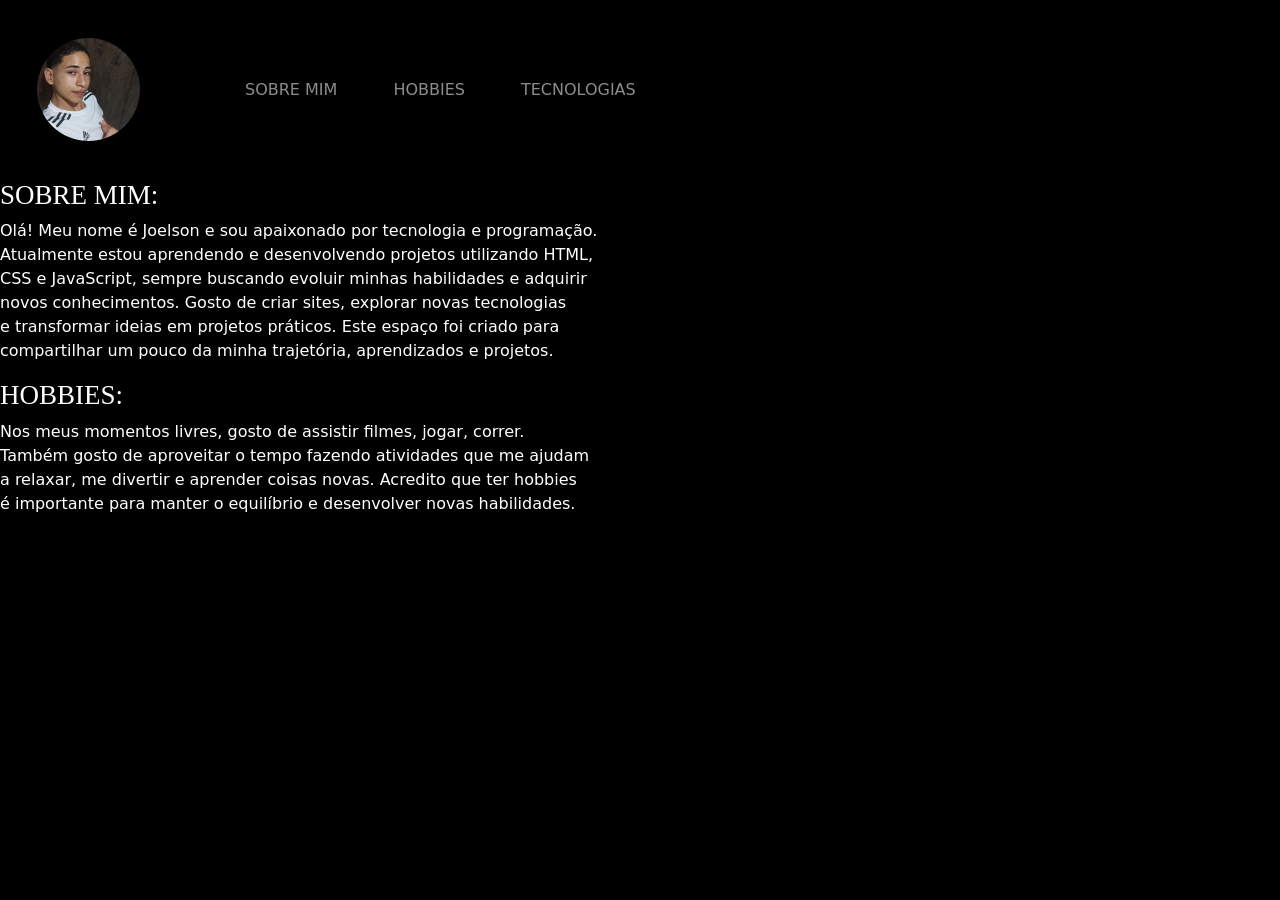
<file: hoobies.html>
<!DOCTYPE html>
<html lang='pt-br'>
<head>
    <meta charset='utf-8'>
    <meta name='viewport' content='width=device-width, initial-scale=1'>
    <title>Menu</title>
    <link rel='stylesheet' href='main.css'>

    <link href="https://cdn.jsdelivr.net/npm/bootstrap@5.3.8/dist/css/bootstrap.min.css" rel="stylesheet" integrity="sha384-sRIl4kxILFvY47J16cr9ZwB07vP4J8+LH7qKQnuqkuIAvNWLzeN8tE5YBujZqJLB" crossorigin="anonymous">
    <script src="https://cdn.jsdelivr.net/npm/bootstrap@5.3.8/dist/js/bootstrap.bundle.min.js" integrity="sha384-FKyoEForCGlyvwx9Hj09JcYn3nv7wiPVlz7YYwJrWVcXK/BmnVDxM+D2scQbITxI" crossorigin="anonymous"></script>

</head>
<body class="corpo">

    <nav class="navbar navbar-expand-lg navbar-dark ">
  <div class="container-fluid">
    <a class="navbar-brand d-flex align-items-center" href="#">
      <img  class="joelson" src="imagens/WhatsApp Image 2026-05-11 at 21.30.23.jpeg"></a>
    <button class="navbar-toggler" type="button" data-bs-toggle="collapse" data-bs-target="#navbarNav" aria-controls="navbarNav" aria-expanded="false" aria-label="Toggle navigation">
      <span class="navbar-toggler-icon"></span>
    </button>
    <div class="collapse navbar-collapse" id="navbarNav">
      <ul class="navbar-nav">
        <li class="nav-item">
          <a class="nav-link active" aria-current="page" href="#"></a>
        </li>
        <li class="nav-item">
          <a class="nav-link" href="sobre mim.html">SOBRE MIM</a>
        </li>
        <li class="nav-item">
          <a class="nav-link" href="hoobies.html">HOBBIES</a>
         </li>
        <li class="nav-item">
          <a class="nav-link" href="tecnologias.html">TECNOLOGIAS</a>
      </ul>
    </div>
  </div>
</nav>
<h1 style="font-size: 27px;"> SOBRE MIM:</h1>
<p>Olá! Meu nome é Joelson e sou apaixonado por tecnologia e programação.<br>
   Atualmente estou aprendendo e desenvolvendo projetos utilizando HTML, <br>
   CSS e JavaScript, sempre buscando evoluir minhas habilidades e adquirir<br>
    novos conhecimentos. Gosto de criar sites, explorar novas tecnologias<br>
     e transformar ideias em projetos práticos. Este espaço foi criado para<br>
      compartilhar um pouco da minha trajetória, aprendizados e projetos.
  <br>
  
<h1 style="font-size: 27px;">HOBBIES:</h1>
<p>Nos meus momentos livres, gosto de assistir filmes, jogar, correr.<br>
  Também gosto de aproveitar o tempo fazendo atividades que me ajudam<br>
   a relaxar, me divertir e aprender coisas novas. Acredito que ter hobbies<br>
    é importante para manter o equilíbrio e desenvolver novas habilidades.

</p>
</body>
</html>
<float>
    
</float>
</file>
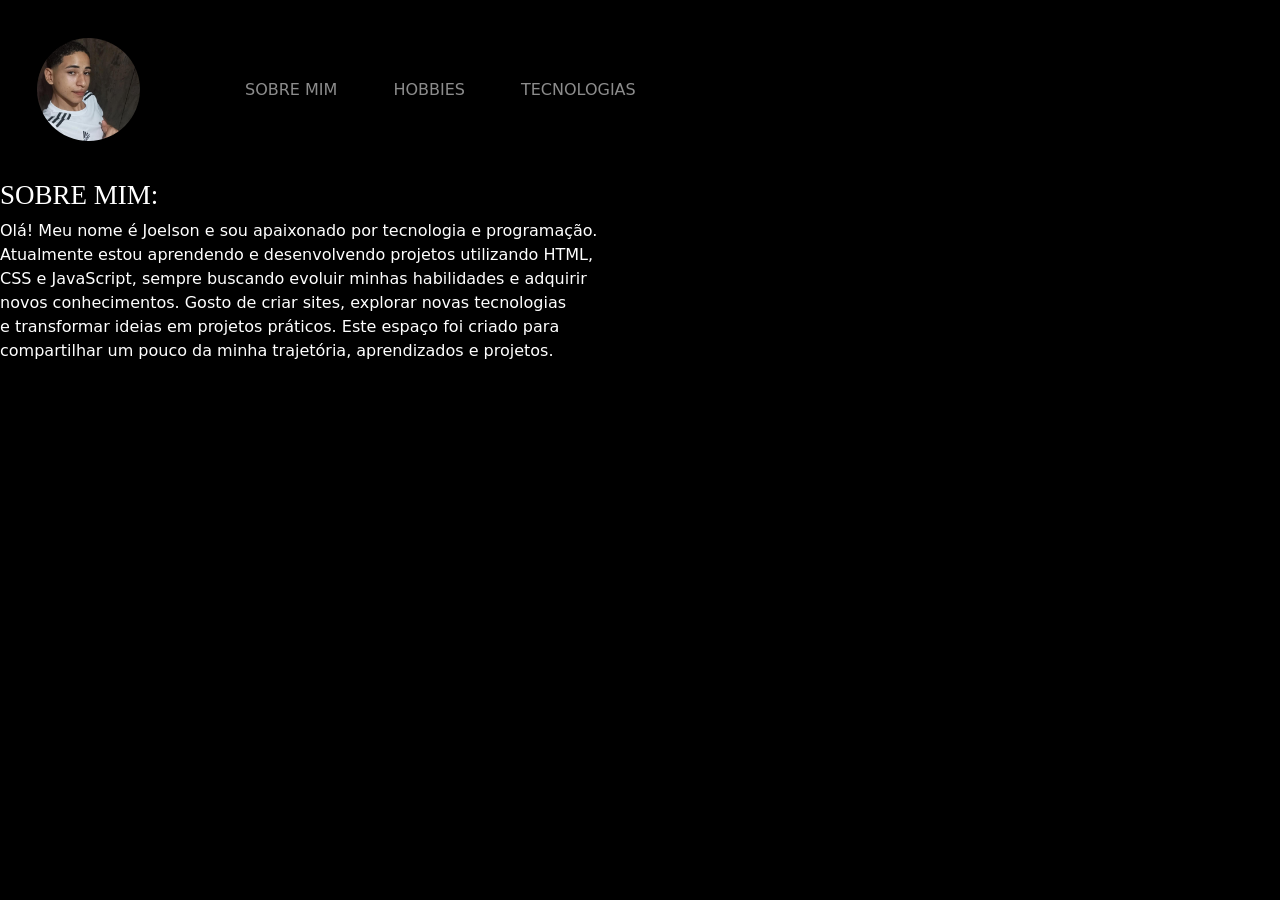
<file: sobre mim.html>
<!DOCTYPE html>
<html lang='pt-br'>
<head>
    <meta charset='utf-8'>
    <meta name='viewport' content='width=device-width, initial-scale=1'>
    <title>Menu</title>
    <link rel='stylesheet' href='main.css'>

    <link href="https://cdn.jsdelivr.net/npm/bootstrap@5.3.8/dist/css/bootstrap.min.css" rel="stylesheet" integrity="sha384-sRIl4kxILFvY47J16cr9ZwB07vP4J8+LH7qKQnuqkuIAvNWLzeN8tE5YBujZqJLB" crossorigin="anonymous">
    <script src="https://cdn.jsdelivr.net/npm/bootstrap@5.3.8/dist/js/bootstrap.bundle.min.js" integrity="sha384-FKyoEForCGlyvwx9Hj09JcYn3nv7wiPVlz7YYwJrWVcXK/BmnVDxM+D2scQbITxI" crossorigin="anonymous"></script>

</head>
<body class="corpo">

    <nav class="navbar navbar-expand-lg navbar-dark ">
  <div class="container-fluid">
    <a class="navbar-brand d-flex align-items-center" href="#">
      <img  class="joelson" src="imagens/WhatsApp Image 2026-05-11 at 21.30.23.jpeg"></a>
    <button class="navbar-toggler" type="button" data-bs-toggle="collapse" data-bs-target="#navbarNav" aria-controls="navbarNav" aria-expanded="false" aria-label="Toggle navigation">
      <span class="navbar-toggler-icon"></span>
    </button>
    <div class="collapse navbar-collapse" id="navbarNav">
      <ul class="navbar-nav">
        <li class="nav-item">
          <a class="nav-link active" aria-current="page" href="#"></a>
        </li>
        <li class="nav-item">
          <a class="nav-link" href="sobre mim.html">SOBRE MIM</a>
        </li>
        <li class="nav-item">
          <a class="nav-link" href="hoobies.html">HOBBIES</a>
         </li>
        <li class="nav-item">
          <a class="nav-link" href="tecnologias.html">TECNOLOGIAS</a>
      </ul>
    </div>
  </div>
</nav>
<h1 style="font-size: 27px;"> SOBRE MIM:</h1>
<p>Olá! Meu nome é Joelson e sou apaixonado por tecnologia e programação.<br>
   Atualmente estou aprendendo e desenvolvendo projetos utilizando HTML, <br>
   CSS e JavaScript, sempre buscando evoluir minhas habilidades e adquirir<br>
    novos conhecimentos. Gosto de criar sites, explorar novas tecnologias<br>
     e transformar ideias em projetos práticos. Este espaço foi criado para<br>
      compartilhar um pouco da minha trajetória, aprendizados e projetos.
  <br>

</p>
</body>
</html>
<float>
    
</float>
</file>
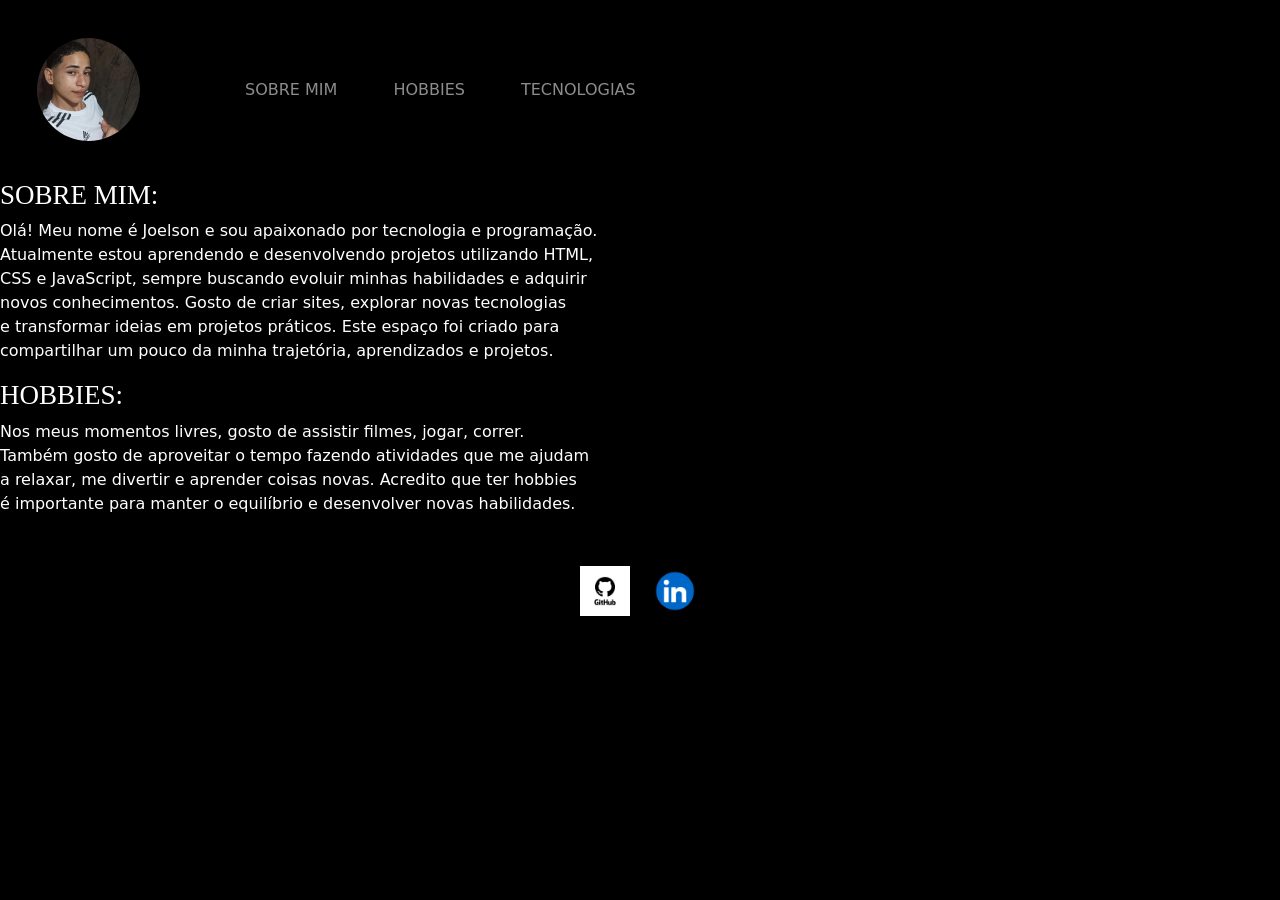
<file: tecnologias.html>
<!DOCTYPE html>
<html lang='pt-br'>
<head>
    <meta charset='utf-8'>
    <meta name='viewport' content='width=device-width, initial-scale=1'>
    <title>Menu</title>
    <link rel='stylesheet' href='main.css'>

    <link href="https://cdn.jsdelivr.net/npm/bootstrap@5.3.8/dist/css/bootstrap.min.css" rel="stylesheet" integrity="sha384-sRIl4kxILFvY47J16cr9ZwB07vP4J8+LH7qKQnuqkuIAvNWLzeN8tE5YBujZqJLB" crossorigin="anonymous">
    <script src="https://cdn.jsdelivr.net/npm/bootstrap@5.3.8/dist/js/bootstrap.bundle.min.js" integrity="sha384-FKyoEForCGlyvwx9Hj09JcYn3nv7wiPVlz7YYwJrWVcXK/BmnVDxM+D2scQbITxI" crossorigin="anonymous"></script>

</head>
<body class="corpo">

    <nav class="navbar navbar-expand-lg navbar-dark ">
  <div class="container-fluid">
    <a class="navbar-brand d-flex align-items-center" href="#">
      <img  class="joelson" src="imagens/WhatsApp Image 2026-05-11 at 21.30.23.jpeg"></a>
    <button class="navbar-toggler" type="button" data-bs-toggle="collapse" data-bs-target="#navbarNav" aria-controls="navbarNav" aria-expanded="false" aria-label="Toggle navigation">
      <span class="navbar-toggler-icon"></span>
    </button>
    <div class="collapse navbar-collapse" id="navbarNav">
      <ul class="navbar-nav">
        <li class="nav-item">
          <a class="nav-link active" aria-current="page" href="#"></a>
        </li>
        <li class="nav-item">
          <a class="nav-link" href="sobre mim.html">SOBRE MIM</a>
        </li>
        <li class="nav-item">
          <a class="nav-link" href="hoobies.html">HOBBIES</a>
         </li>
        <li class="nav-item">
          <a class="nav-link" href="tecnologias.html">TECNOLOGIAS</a>
      </ul>
    </div>
  </div>
</nav>
<h1 style="font-size: 27px;"> SOBRE MIM:</h1>
<p>Olá! Meu nome é Joelson e sou apaixonado por tecnologia e programação.<br>
   Atualmente estou aprendendo e desenvolvendo projetos utilizando HTML, <br>
   CSS e JavaScript, sempre buscando evoluir minhas habilidades e adquirir<br>
    novos conhecimentos. Gosto de criar sites, explorar novas tecnologias<br>
     e transformar ideias em projetos práticos. Este espaço foi criado para<br>
      compartilhar um pouco da minha trajetória, aprendizados e projetos.
  <br>
  
<h1 style="font-size: 27px;">HOBBIES:</h1>
<p>Nos meus momentos livres, gosto de assistir filmes, jogar, correr.<br>
  Também gosto de aproveitar o tempo fazendo atividades que me ajudam<br>
   a relaxar, me divertir e aprender coisas novas. Acredito que ter hobbies<br>
    é importante para manter o equilíbrio e desenvolver novas habilidades.

</p>

<div class="redes">
    <a href="https://github.com/Joelson-07" target="_blank">
        <img src="imagens/github-logo-icon-free-vector.webp" alt="GitHub"
         class="icone">
    </a>

    <a href="https://www.linkedin.com/in/joelson-da-silva-0339a0386/" target="_blank">
        <img src="imagens/linkedin-logo-linkedin-logo-transparent-linkedin-icon-transparent-free-free-png.webp" alt="LinkedIn" 
        class="icone">
    </a>
</div>

</body>
</html>
<float>
    
</float>
</file>
<file: main.css>
.joelson{
width: 113px;
height: 113px;
border-radius: 50%;
border: 5px solid black;
object-fit: cover;

}

.corpo{
    background-color: black;
    color: white;
}

h1{
    font-family: 'Times New Roman', Times, serif;

}

.redes{
    display: flex;
    justify-content: center;
    gap: 20px;
    margin-top: 50px;

}

.icone{
   width: 50px;
   height: 50px;

}

nav a {
    color: white;
    text-decoration: none;
    margin: 20px;
    transition: 0.4s;

}

nav a:hover{
    color: cyan;
    transform: scale(1.1);
}
</file>
